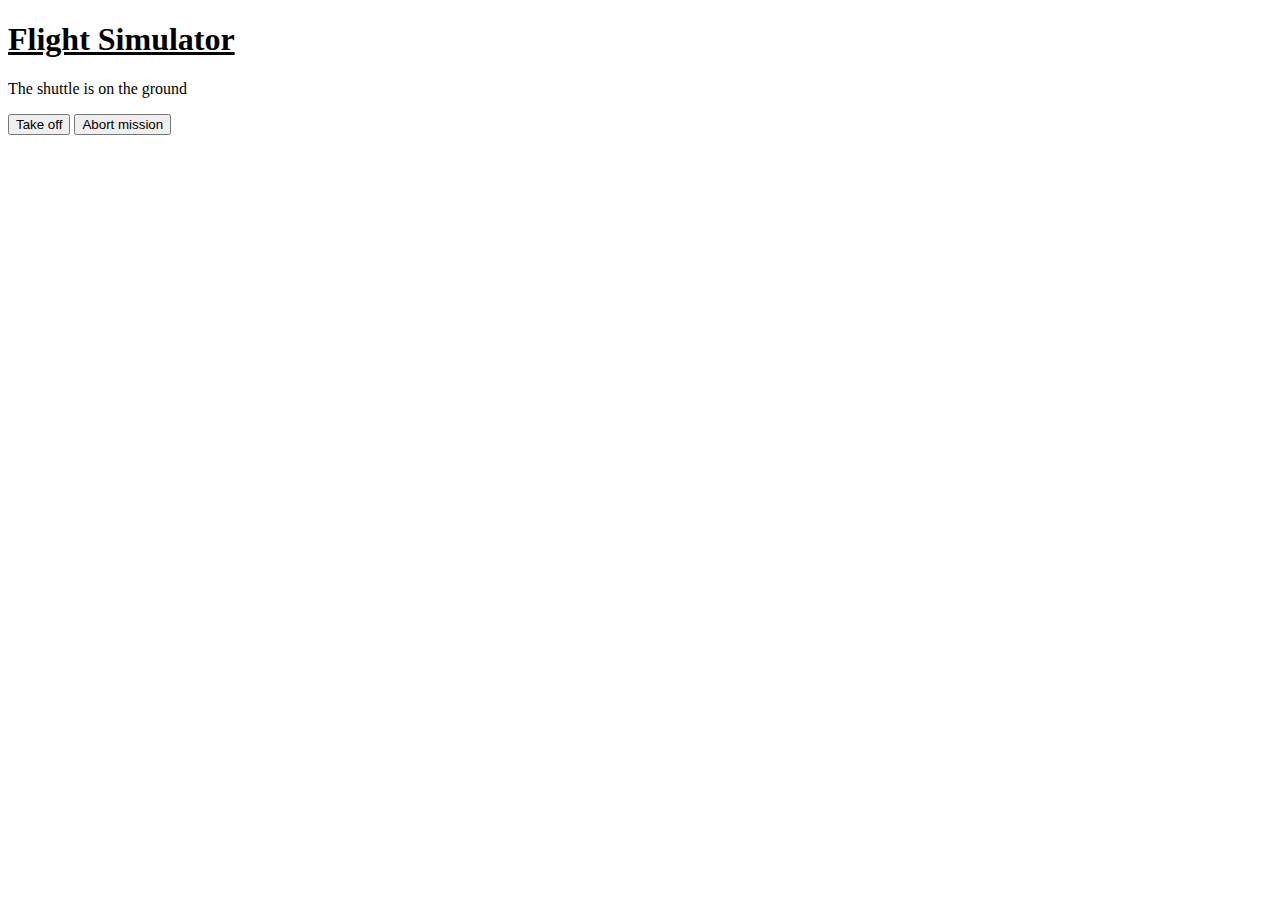
<file: dom-and-events/exercises/index.html>
<!DOCTYPE html>
<html>
    <head>
        <title>Flight Simulator</title>
        <link rel="stylesheet" type="text/css" href="style.css"/>
        <script src = "script.js"></script>
    </head>
    <body>
        <h1>Flight Simulator</h1>
        <p id="statusReport">The shuttle is on the ground</p>
        <button id = "liftoffButton">Take off</button>
        <button id = "abortMission">Abort mission</button>
    </body>
</html>
</file>
<file: dom-and-events/exercises/style.css>
h1 {
  text-decoration: underline;
}
</file>
